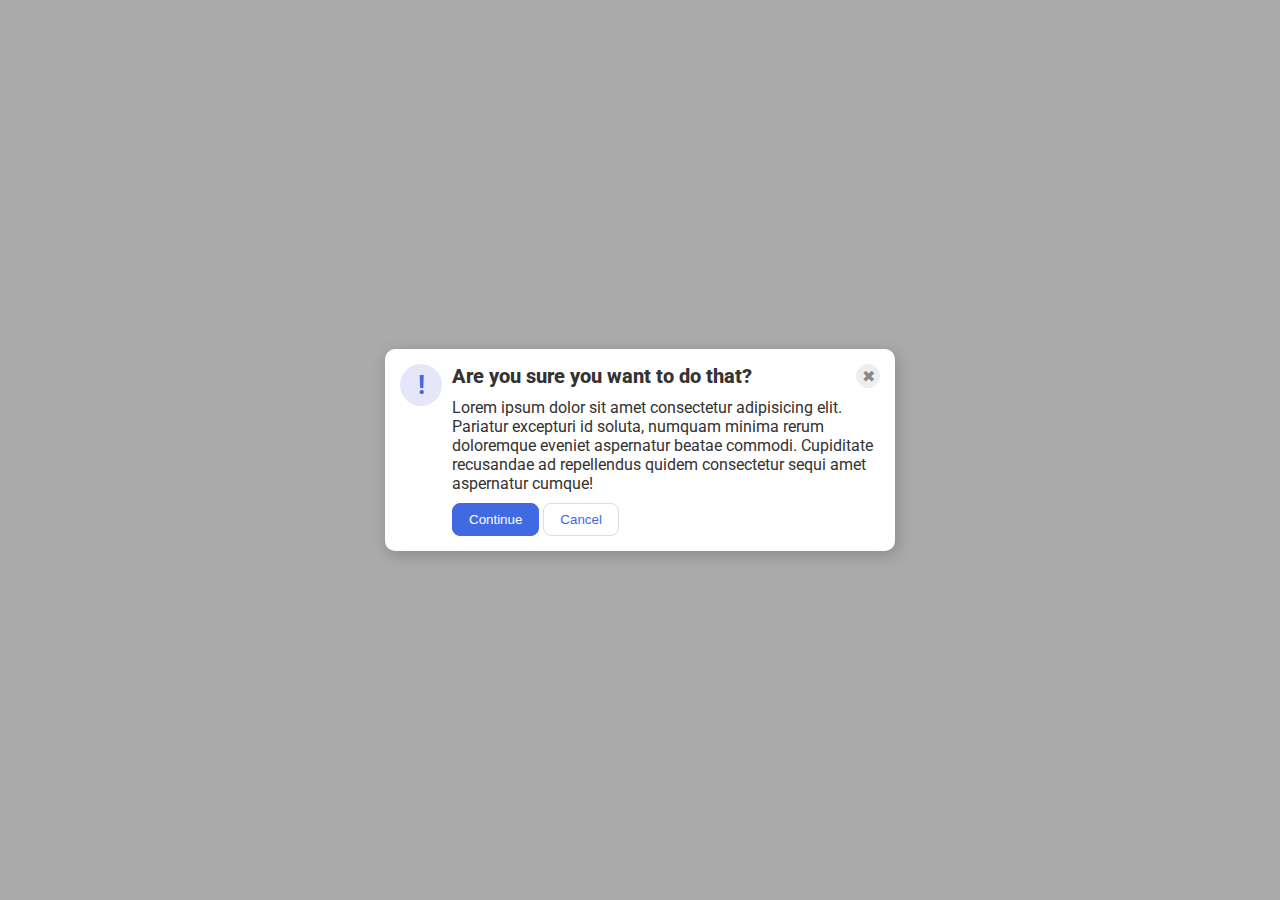
<file: foundations/flex/05-flex-modal/index.html>
<!DOCTYPE html>
<html lang="en">
  <head>
    <meta charset="UTF-8">
    <meta http-equiv="X-UA-Compatible" content="IE=edge">
    <meta name="viewport" content="width=device-width, initial-scale=1.0">
    <link rel="stylesheet" href="style.css">
    <title>Modal</title>
  </head>
  <body>
    <div class="modal">

      <div class="left">
      <div class="icon">!</div>
      </div>

      <div class="middle">

        <div class="middle-1">
          <div class="header">Are you sure you want to do that?</div>
          <button class="close-button">✖</button>
        </div>

        <div class="middle-2">
          <div class="text">Lorem ipsum dolor sit amet consectetur adipisicing elit. Pariatur excepturi id soluta, numquam minima rerum doloremque eveniet aspernatur beatae commodi. Cupiditate recusandae ad repellendus quidem consectetur sequi amet aspernatur cumque!</div>
          <button class="continue">Continue</button>
          <button class="cancel">Cancel</button>
        </div>

      </div>
      
    </div>
  </body>
</html>
</file>
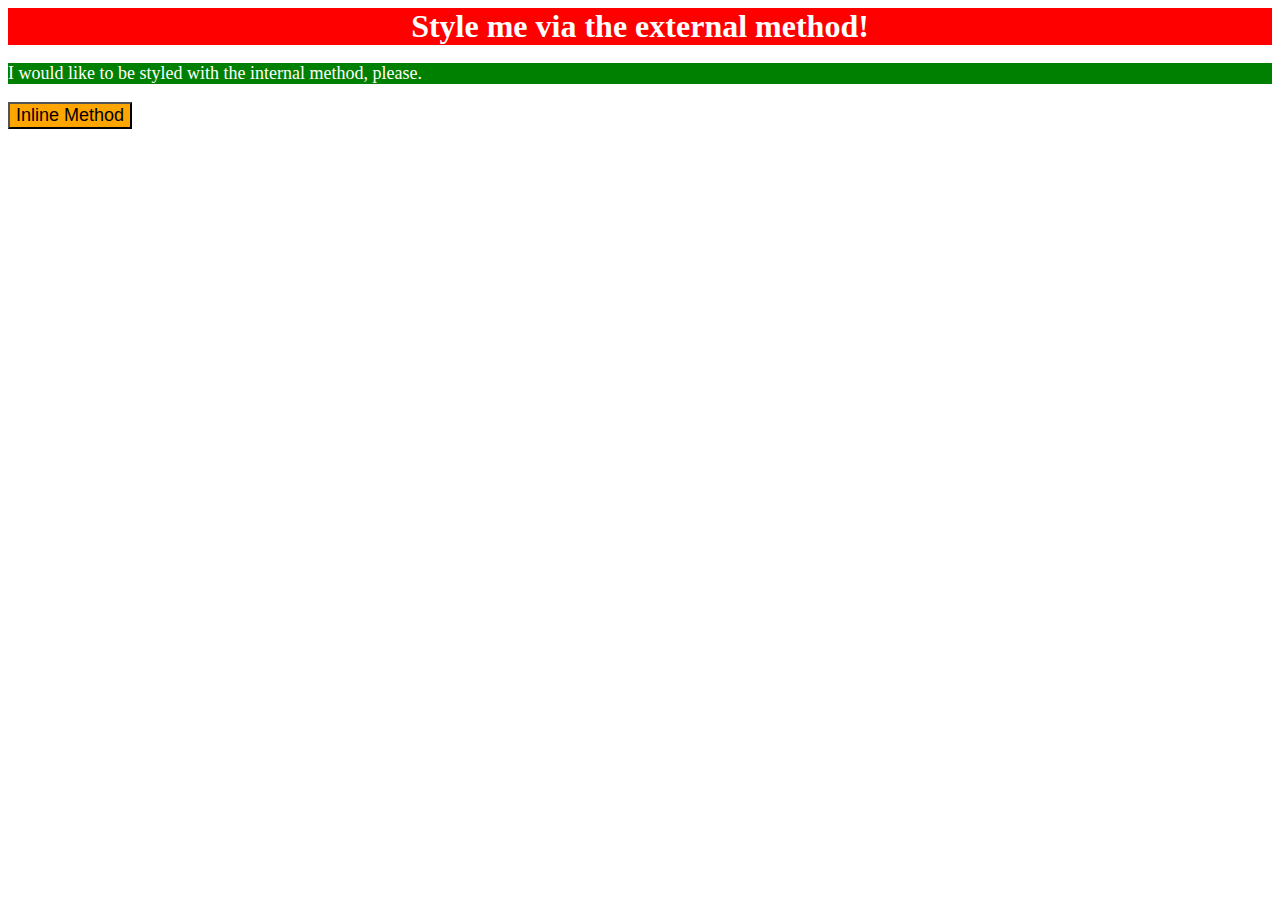
<file: foundations/intro-to-css/01-css-methods/index.html>
<!DOCTYPE html>
<html lang="en">
  <head>
    <meta charset="UTF-8">
    <meta http-equiv="X-UA-Compatible" content="IE=edge">
    <meta name="viewport" content="width=device-width, initial-scale=1.0">
    <link rel="stylesheet" href="style.css">

    <style>
      p {background-color: green;
        color: white;
        font-size: 18px;}
    </style> 

    <title>Methods for Adding CSS</title>
  </head>
  <body>
    <div>Style me via the external method!</div>
    <p>I would like to be styled with the internal method, please.</p>
    <button style="background-color: orange; font-size: 18px;">Inline Method</button>
  </body>
</html>
</file>
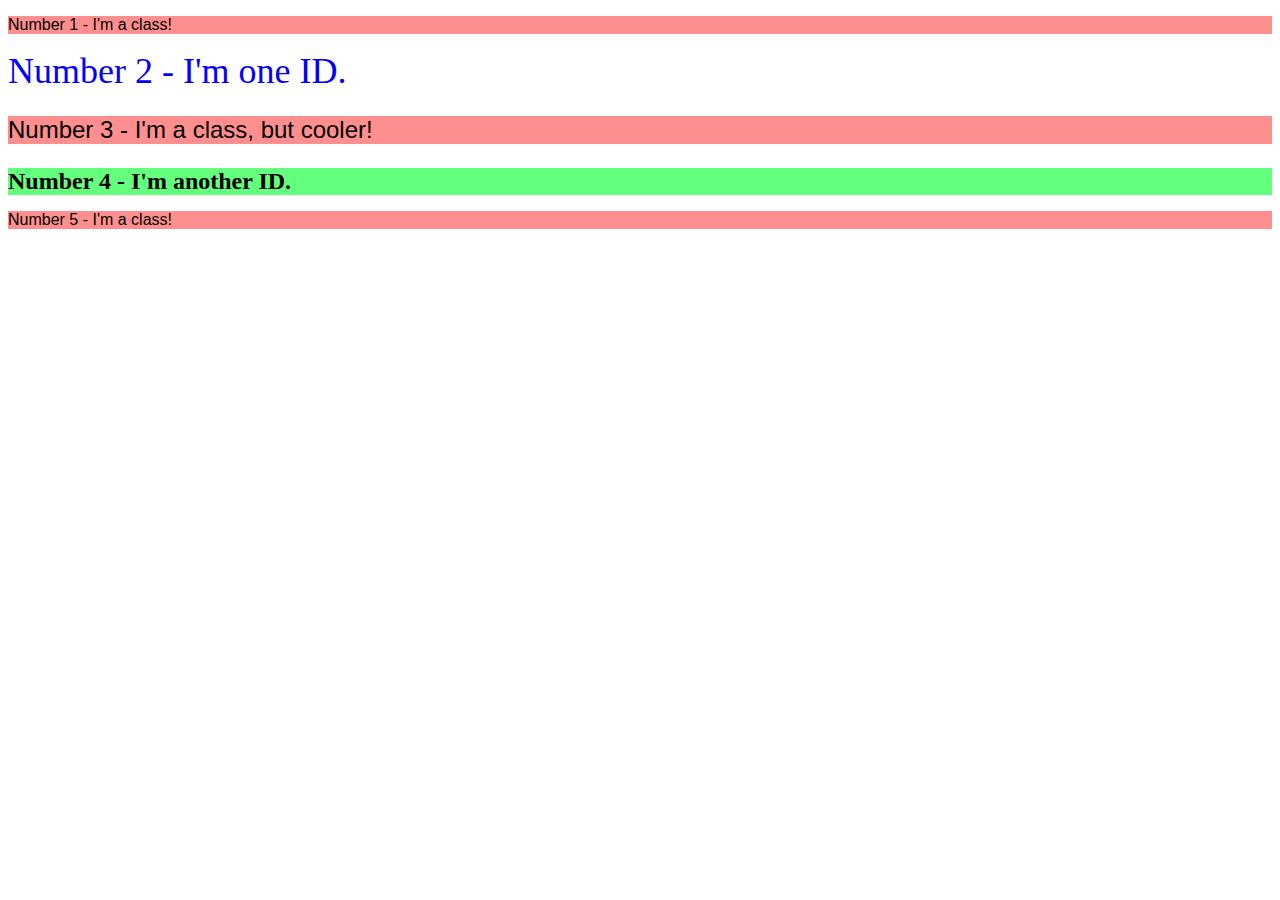
<file: foundations/intro-to-css/02-class-id-selectors/index.html>
<!DOCTYPE html>
<html lang="en">
  <head>
    <meta charset="UTF-8">
    <meta http-equiv="X-UA-Compatible" content="IE=edge">
    <meta name="viewport" content="width=device-width, initial-scale=1.0">
    <title>Class and ID Selectors</title>
    <link rel="stylesheet" href="style.css">
  </head>
  <body>
    <p class="odd">Number 1 - I'm a class!</p>
    <div id="blue">Number 2 - I'm one ID.</div>
    <p class="odd odd2">Number 3 - I'm a class, but cooler!</p>
    <div id="green">Number 4 - I'm another ID.</div>
    <p class="odd">Number 5 - I'm a class!</p>
  </body>
</html>
</file>
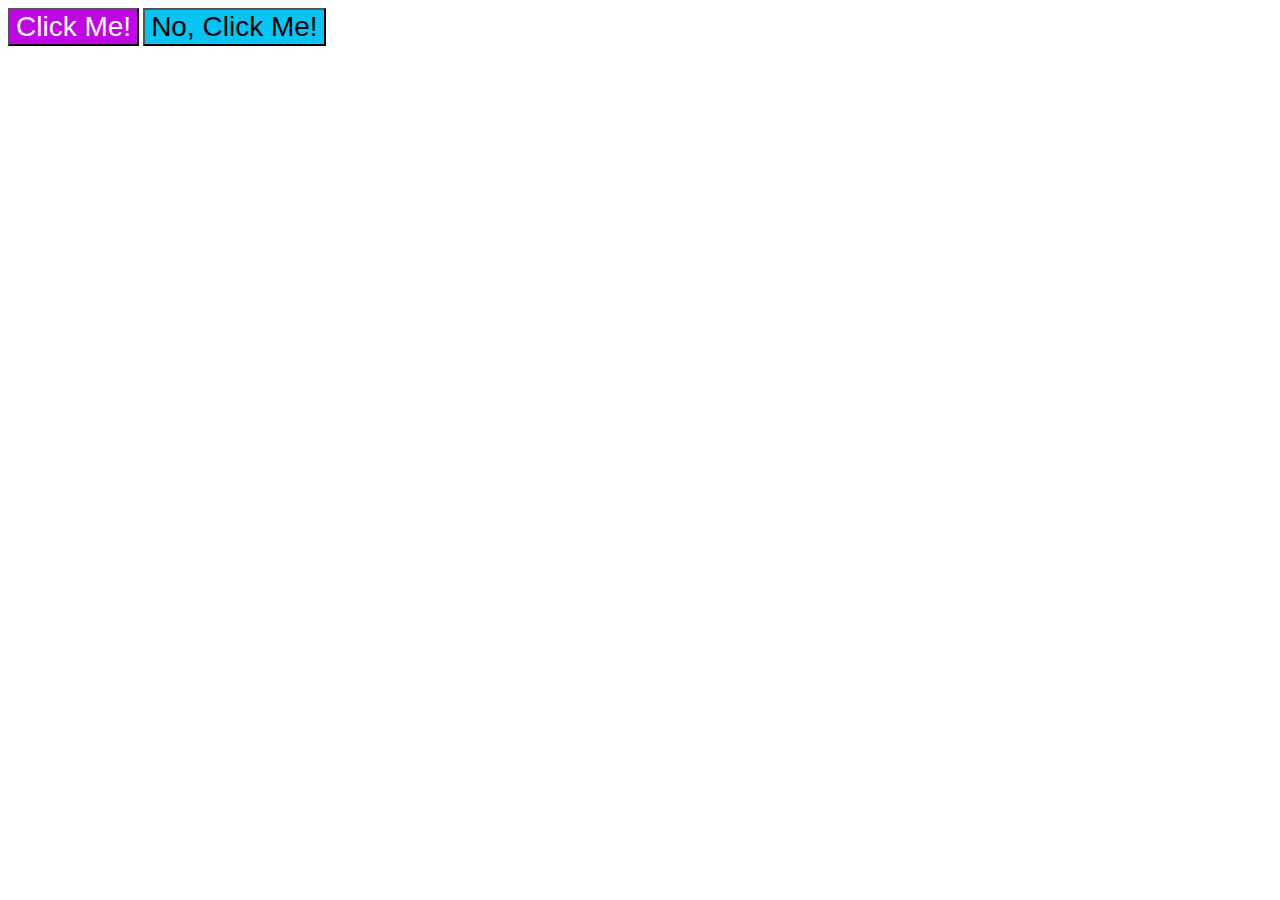
<file: foundations/intro-to-css/03-grouping-selectors/index.html>
<!DOCTYPE html>
<html lang="en">
  <head>
    <meta charset="UTF-8">
    <meta http-equiv="X-UA-Compatible" content="IE=edge">
    <meta name="viewport" content="width=device-width, initial-scale=1.0">
    <title>Grouping Selectors</title>
    <link rel="stylesheet" href="style.css">
  </head>
  <body>
    <button class="uni bg1">Click Me!</button>
    <button class="uni bg2">No, Click Me!</button>
  </body>
</html>
</file>
<file: foundations/flex/05-flex-modal/style.css>
@import url('https://fonts.googleapis.com/css2?family=Roboto:wght@400;700&display=swap');

html, body {
  height: 100%;
}

body {
  font-family: Roboto, sans-serif;
  margin: 0;
  background: #aaa;
  color: #333;
  /* I'll give you this one for free lol */
  display: flex;
  align-items: center;
  justify-content: center;
}

.modal {
  background: white;
  width: 480px;
  border-radius: 10px;
  box-shadow: 2px 4px 16px rgba(0,0,0,.2);
  /* edit */
  display: flex;
  align-items:flex-start;
  padding: 15px;
}

.icon {
  color: royalblue;
  font-size: 26px;
  font-weight: 700;
  background: lavender;
  width: 42px;
  height: 42px;
  border-radius: 50%;
  display: flex;
  align-items: center;
  justify-content: center;
}

.left {padding-right: 10px;} 

.header,.text {padding-bottom: 10px;}

.middle-1 {display: flex;
          justify-content: space-between;}

.header {
        font-size: 20px;
        font-weight: 800;}

.text {font-size: 16px;}

.close-button {
  background: #eee;
  border-radius: 50%;
  color: #888;
  font-weight: 400;
  font-size: 16px;
  height: 24px;
  width: 24px;
  display: flex;
  align-items: center;
  justify-content: center;
  border: 1px solid #eee;
  padding: 0;
}

button {
  cursor: pointer;
  padding: 8px 16px;
  border-radius: 8px;
}

button.continue {
  background: royalblue;
  border: 1px solid royalblue;
  color: white;
}

button.cancel {
  background: white;
  border: 1px solid #ddd;
  color: royalblue;
}
</file>
<file: foundations/intro-to-css/01-css-methods/style.css>
/* style.css */

div {background-color: red;
    color:white;
    font-size: 32px;
    text-align: center;
    font-weight: bold;}
</file>
<file: foundations/intro-to-css/02-class-id-selectors/style.css>
/* style.css */

.odd,
.odd2 { background-color: rgba(255, 0, 0, 0.438);
        font-family: Verdana, Geneva, Tahoma, sans-serif;}

    .odd2 {font-size: 24px;}

#blue {color: rgb(4, 0, 255);
        font-size: 36px;}

#green {background-color: rgba(0, 255, 42, 0.61);
        font-size: 24px;
        font-weight: bold;}
</file>
<file: foundations/intro-to-css/03-grouping-selectors/style.css>
/* style */

.bg1 {background-color: #be07e2;
        color: #ffffff;}

.bg2 {background-color: #08c4f3;} 

.uni {font-size: 28px;
    font-family: Arial, Helvetica, sans-serif;}
</file>
